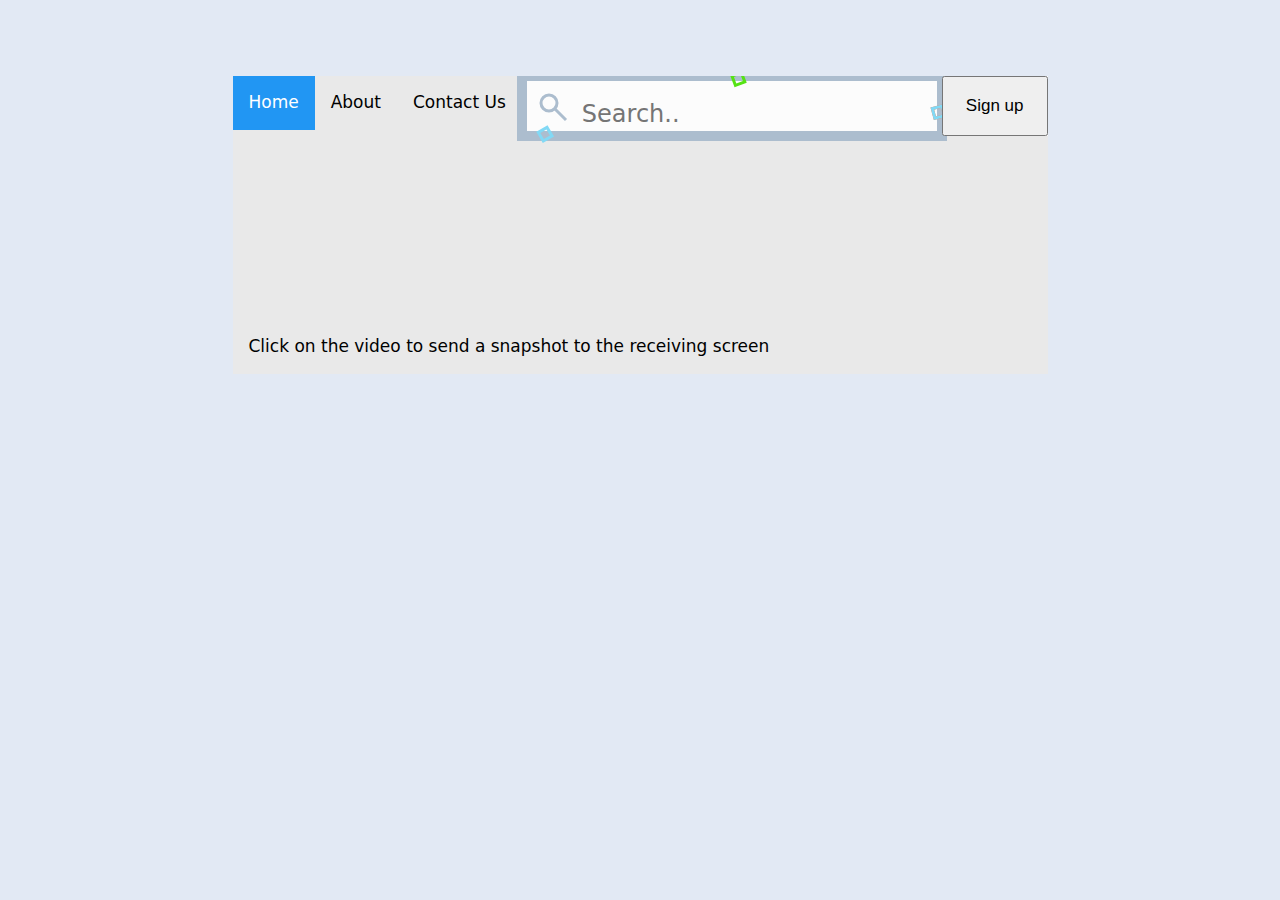
<file: index.html>
<!DOCTYPE html>
<html lang="en">
<head>
    <meta charset="UTF-8">
    <meta name="viewport" content="width=device-width, initial-scale=1.0">
    <title>Clothify</title>
    <link rel="stylesheet" href="./style.css">
    <style>
        body {width: 100%;}
        canvas {display: none;}
    </style>
  
</head>
<body>
    <div class="topnav">
        <a class="active" href="./index.html">Home</a>
        <a href="./About Us .html">About</a>
        <a href="./Contact Us .html">Contact Us</a>
        <div id="search">
            <svg viewBox="0 0 420 60" xmlns="http://www.w3.org/2000/svg">
                <rect class="bar"/>
                
                <g class="magnifier">
                    <circle class="glass"/>
                    <line class="handle" x1="32" y1="32" x2="44" y2="44"></line>
                </g>
        
                <g class="sparks">
                    <circle class="spark"/>
                    <circle class="spark"/>
                    <circle class="spark"/>
                </g>
        
                <g class="burst pattern-one">
                    <circle class="particle circle"/>
                    <path class="particle triangle"/>
                    <circle class="particle circle"/>
                    <path class="particle plus"/>
                    <rect class="particle rect"/>
                    <path class="particle triangle"/>
                </g>
                <g class="burst pattern-two">
                    <path class="particle plus"/>
                    <circle class="particle circle"/>
                    <path class="particle triangle"/>
                    <rect class="particle rect"/>
                    <circle class="particle circle"/>
                    <path class="particle plus"/>
                </g>
                <g class="burst pattern-three">
                    <circle class="particle circle"/>
                    <rect class="particle rect"/>
                    <path class="particle plus"/>
                    <path class="particle triangle"/>
                    <rect class="particle rect"/>
                    <path class="particle plus"/>
                </g>
            </svg>
            <input type=search name=q aria-label="Search for inspiration"/>
            <input type="text" placeholder="Search..">
        <div class="Card">
        </div>
        
        <div id="results">
            
        </div>
        <button><a href="./signup.html">Sign up</a></button>
      </div>
    <section>
       
        <script>
            var video, canvas, msg;
            var load = function () {
                video  = document.getElementById('video');
                canvas = document.getElementById('canvas');
                msg    = document.getElementById('error');
                if( navigator.getUserMedia ) {
                    video.onclick = function () {
                        var context = canvas.getContext("2d");
                        context.drawImage(video, 0, 0, 240, 320);
                        var image = {"demo" : {
                            "type"  : "device",
                            "image" : canvas.toDataURL("image/png")
                        }};
                    };
    
                    var success = function ( stream ) {
                        video.src = stream;
                    };
    
                    var error = function ( err ) {
                        msg.innerHTML = "Error: " + err.code;
                    };
    
                    navigator.getUserMedia('video', success, error);
    
                } else {
                    msg.innerHTML = "Native web camera not supported :(";
                }
    
            };
    
            window.addEventListener('DOMContentLoaded', load, false);
        </script>
   
        <video  id="video" width="100" height="150" autoplay> </video>
        <p><a href="./camera.html">Click on the video to send a snapshot to the receiving screen</p></a>
        <canvas id="canvas" width="100" height="150"> </canvas>
      
    
</body>
</html>
</file>
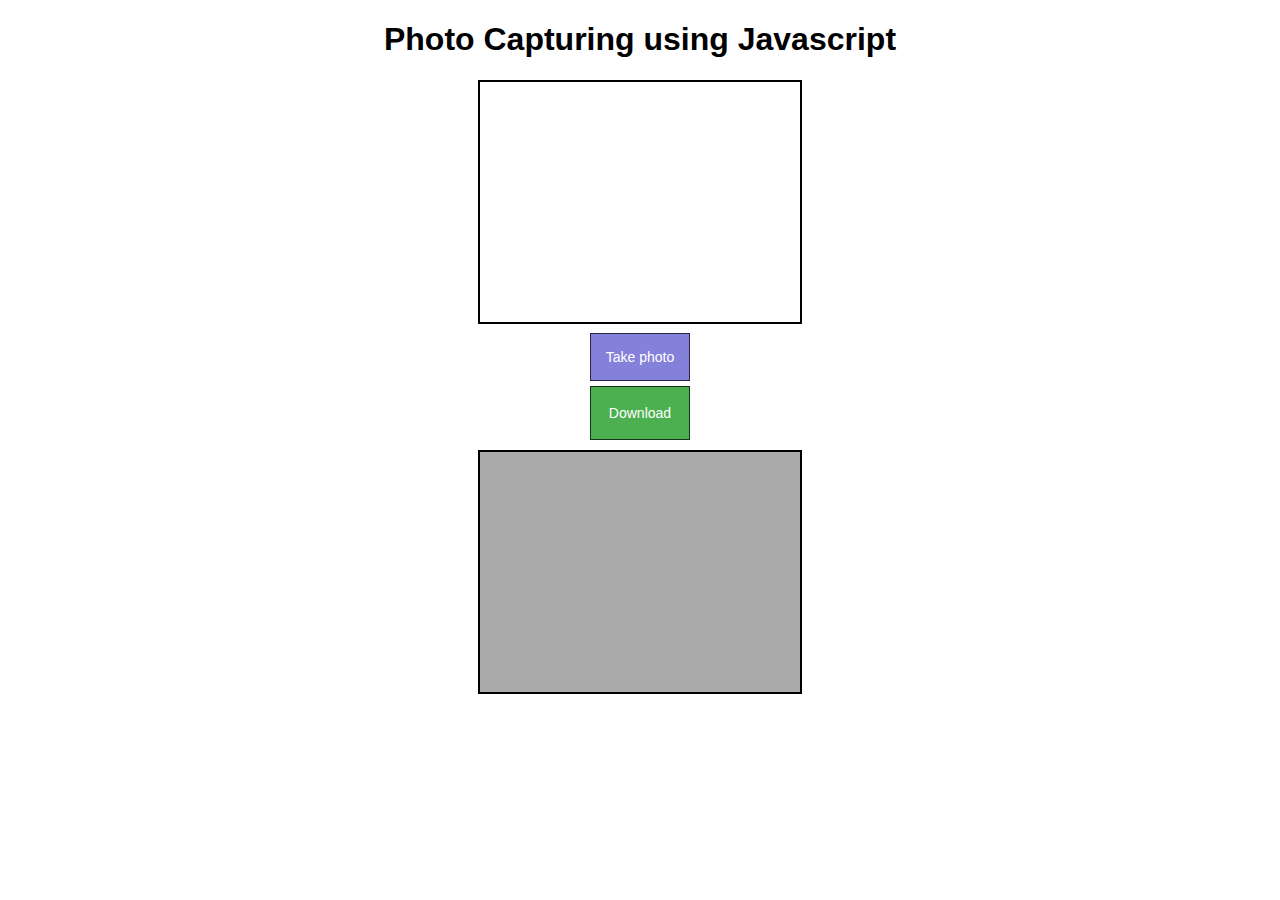
<file: camera.html>
<!DOCTYPE html>
<html lang="en">
<head>
    <meta charset="UTF-8">
    <meta name="viewport" content="width=device-width, initial-scale=1.0">
    <title>Document</title>
    <style>
        #video {
            border: 2px solid black;
            width: 320px;
            height: 240px;
        }
        #photo {
            border: 2px solid black;
            width: 320px;
            height: 240px;
        }
        #canvas {
            display: none;
        }
        .camera {
            width: 340px;
            display: inline-block;
        }
        .output {
            width: 340px;
            padding-top: 20px;
            display: inline-block;
        }
        #startbutton {
            display: block;
            position: relative;
            margin-left: auto;
            margin-right: auto;
            bottom: -5px;
            padding: 15px;
            background-color: #8481da;
            border: 1px solid rgba(0, 0, 0, 0.7);
            font-size: 14px;
            color: rgba(255, 255, 255, 1.0);
            cursor: pointer;
        }
        #downloadbutton {
            display: block;
            position: relative;
            margin-left: auto;
            margin-right: auto;
            bottom: -10px;
            padding: 18px;
            background-color: #4caf50;
            border: 1px solid rgba(0, 0, 0, 0.7);
            font-size: 14px;
            color: rgba(255, 255, 255, 1.0);
            cursor: pointer;
        }
        .contentarea {
            font-size: 16px;
            font-family: Arial;
            text-align: center;
        }
        </style>
       
    
</head>
<body>
    <div class="contentarea">
        <h1 >
            Photo Capturing using Javascript
        </h1>
        <div class="camera">
            <video id="video">Video stream not available.</video>
        </div>
        <div><button id="startbutton">Take photo</button><button id="downloadbutton">Download</button></div>
        <canvas id="canvas"></canvas>
        <div class="output">
            <img id="photo" alt="The screen capture will appear in this box.">
        </div>
    </div>

    <script>
    (function() {

        var width = 320;
        var height = 0;

        var streaming = false;

        var video = null;
        var canvas = null;
        var photo = null;
        var startbutton = null;
        var downloadbutton = null;

        function startup() {
            video = document.getElementById('video');
            canvas = document.getElementById('canvas');
            photo = document.getElementById('photo');
            startbutton = document.getElementById('startbutton');
            downloadbutton = document.getElementById('downloadbutton');

            navigator.mediaDevices.getUserMedia({
                    video: true,
                    audio: false
                })
                .then(function(stream) {
                    video.srcObject = stream;
                    video.play();
                })
                .catch(function(err) {
                    console.log("An error occurred: " + err);
                });

            video.addEventListener('canplay', function(ev) {
                if (!streaming) {
                    height = video.videoHeight / (video.videoWidth / width);

                    if (isNaN(height)) {
                        height = width / (4 / 3);
                    }

                    video.setAttribute('width', width);
                    video.setAttribute('height', height);
                    canvas.setAttribute('width', width);
                    canvas.setAttribute('height', height);
                    streaming = true;
                }
            }, false);

            startbutton.addEventListener('click', function(ev) {
                takepicture();
                ev.preventDefault();
            }, false);

            downloadbutton.addEventListener('click', function() {
                downloadPhoto();
            });

            clearphoto();
        }

        function clearphoto() {
            var context = canvas.getContext('2d');
            context.fillStyle = "#AAA";
            context.fillRect(0, 0, canvas.width, canvas.height);

            var data = canvas.toDataURL('image/png');
            photo.setAttribute('src', data);
        }

        function takepicture() {
            var context = canvas.getContext('2d');
            if (width && height) {
                canvas.width = width;
                canvas.height = height;
                context.drawImage(video, 0, 0, width, height);

                var data = canvas.toDataURL('image/png');
                photo.setAttribute('src', data);
            } else {
                clearphoto();
            }
        }

        function downloadPhoto() {
            var dataUrl = canvas.toDataURL('image/png');

            var a = document.createElement('a');
            a.href = dataUrl;
            a.download = 'webcam_photo.png';

            a.click();
        }

        window.addEventListener('load', startup, false);
    })();
    </script>
</body>
</html>
</file>
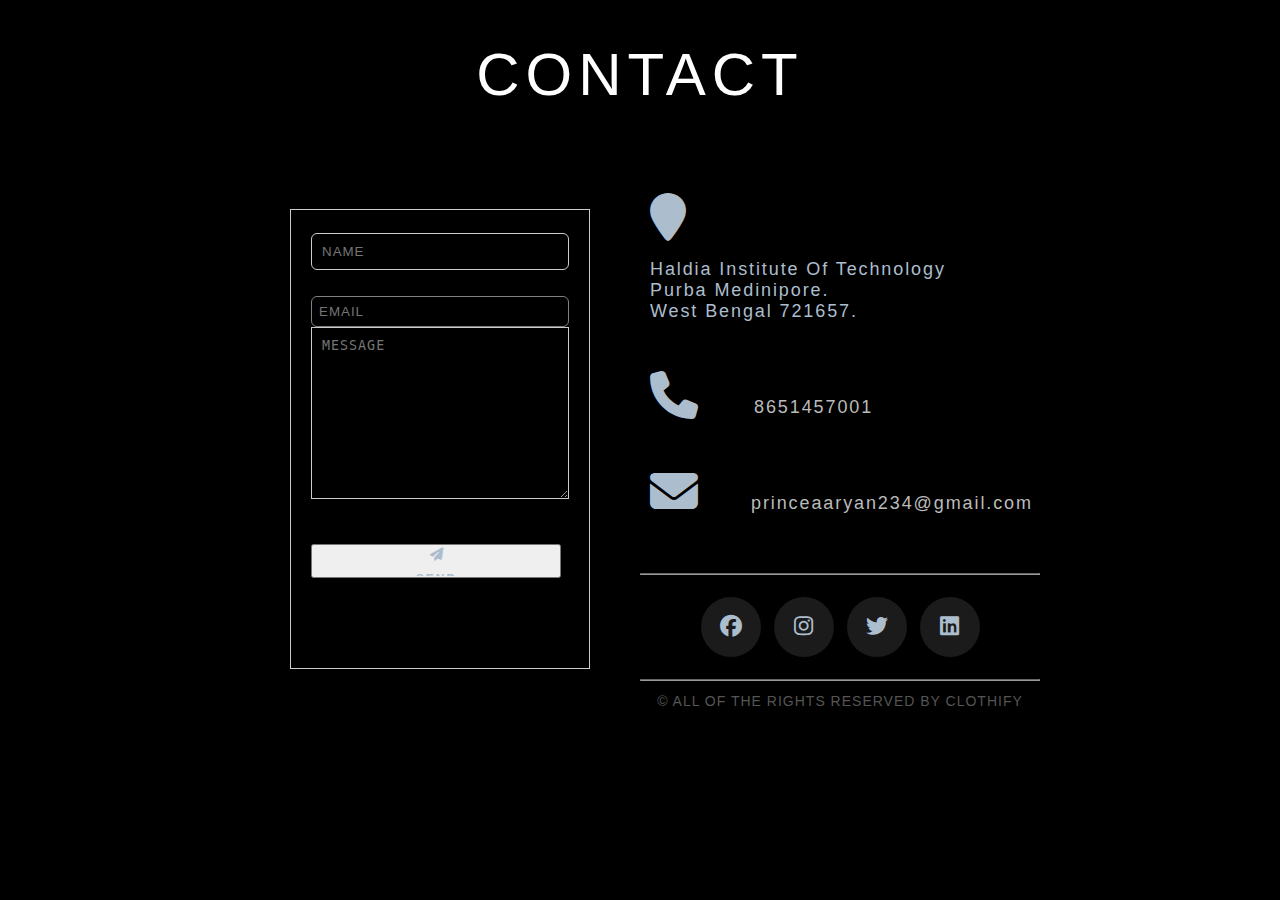
<file: Contact Us .html>
<!DOCTYPE html>
<html lang="en">
<head>
    <meta charset="UTF-8">
    <meta name="viewport" content="width=device-width, initial-scale=1.0">
    <title>Contact Us</title>
    <link rel="stylesheet" href="./style.css">
   <link rel="stylesheet" href="https://cdnjs.cloudflare.com/ajax/libs/font-awesome/6.6.0/css/all.min.css">
   
</head>
<body>
    <section id="contact">
  
        <h1 class="section-header">Contact</h1>
        
        <div class="contact-wrapper">
        
        <!-- Left contact page --> 
          
          <form id="contact-form" class="form-horizontal" role="form">
             
            <div class="form-group">
              <div class="col-sm-12">
                <input type="text" class="form-control" id="name" placeholder="NAME" name="name" value="" required>
              </div>
            </div>
      
            <div class="form-group">
              <div class="col-sm-12">
                <input type="email" class="form-control" id="email" placeholder="EMAIL" name="email" value="" required>
              </div>
            </div>
      
            <textarea class="form-control" rows="10" placeholder="MESSAGE" name="message" required></textarea>
            
            <button class="btn btn-primary send-button" id="submit" type="submit" value="SEND">
              <div class="alt-send-button">
                <i class="fa fa-paper-plane"></i><span class="send-text">SEND</span>
              </div>
            
            </button>
            
          </form>
          
        <!-- Left contact page --> 
          
            <div class="direct-contact-container">
      
              <ul class="contact-list">
                <li class="list-item"><i class="fa fa-map-marker fa-2x"><span class="contact-text place"><br><P>Haldia Institute Of Technology <br>
                  Purba Medinipore.<br>
                  West Bengal 721657.</P></span></i></li>

                   
                <li class="list-item"><i class="fa fa-phone fa-2x"><span class="contact-text phone"><a href="tel:1-212-555-5555" title="Give me a call">8651457001</a></span></i></li>
                
                <li class="list-item"><i class="fa fa-envelope fa-2x"><span class="contact-text gmail"><a href="mailto:#" title="Send me an email">princeaaryan234@gmail.com</a></span></i></li>
                
              </ul>
      
              <hr>
              <ul class="social-media-list">
                <li>
                  <a href="#"><i class="fa-brands fa-facebook"></i></a>
                </li>
                <li>
                  <a href="#"><i class="fa-brands fa-instagram"></i></a>
                </li>
                <li>
                  <a href="#"><i class="fa-brands fa-twitter"></i></a>
                </li>
                <li>
                 <a href="#"><i class="fa-brands fa-linkedin"></i></a>
                </li>       
              </ul>
              <hr>
      
              <div class="copyright">&copy; ALL OF THE RIGHTS RESERVED BY CLOTHIFY</div>
      
            </div>
          
        </div>
        
      </section>  
</body>
<style>
    body {
        margin: 0;
        padding: 0;
        background-color: #000;
        padding-bottom: 100px;
      }
      
      #contact {
        width: 100%;
        height: 100%;
      }
      
      .section-header {
        text-align: center;
        margin: 0 auto;
        padding: 40px 0;
        font: 300 60px 'Oswald', sans-serif;
        color: #fff;
        text-transform: uppercase;
        letter-spacing: 6px;
      }
      
      .contact-wrapper {
        display: flex;
        flex-direction: row;
        justify-content: space-between;
        margin: 0 auto;
        padding: 20px;
        position: relative;
        max-width: 840px;
      }
      
      /* Left contact page */
      .form-horizontal {
        /*float: left;*/
        max-width: 400px;
        font-family: 'Lato';
        font-weight: 400;
      }
      
      .form-control, 
      textarea {
        max-width: 400px;
        background-color: #000;
        color: #fff;
        letter-spacing: 1px;
      }
      
      .send-button {
        margin-top: 15px;
        height: 34px;
        width: 250px;
        overflow: hidden;
        transition: all .2s ease-in-out;
      }
      
      .alt-send-button {
        width: 235px;
        height: 34px;
        transition: all .2s ease-in-out;
      }
      
      .send-text {
        display: block;
        margin-top: 10px;
        font: 700 12px 'Lato', sans-serif;
        letter-spacing: 2px;
      }
      
      .alt-send-button:hover {
        transform: translate3d(0px, -29px, 0px);
      }
      
      /* Begin Right Contact Page */
      .direct-contact-container {
        max-width: 400px;
      }
      
      /* Location, Phone, Email Section */
      .contact-list {
        list-style-type: none;
        margin-left: -30px;
        padding-right: 20px;
      }
      
      .list-item {
        line-height: 4;
        color: #aaa;
      }
      
      .contact-text {
        font: 300 18px 'Lato', sans-serif;
        letter-spacing: 1.9px;
        color: #bbb;
      }
      
      .place {
        margin-left: 62px;
      }
      
      .phone {
        margin-left: 56px;
      }
      
      .gmail {
        margin-left: 53px;
      }
      
      .contact-text a {
        color: #bbb;
        text-decoration: none;
        transition-duration: 0.2s;
      }
      
      .contact-text a:hover {
        color: #fff;
        text-decoration: none;
      }
      
      
      /* Social Media Icons */
      .social-media-list {
        position: relative;
        font-size: 22px;
        text-align: center;
        width: 100%;
        margin: 0 auto;
        padding: 0;
      }
      
      .social-media-list li a {
        color: #fff;
      }
      
      .social-media-list li {
        position: relative; 
        display: inline-block;
        height: 60px;
        width: 60px;
        margin: 10px 3px;
        line-height: 60px;
        border-radius: 50%;
        color: #fff;
        background-color: rgb(27,27,27);
        cursor: pointer; 
        transition: all .2s ease-in-out;
      }
      
      .social-media-list li:after {
        content: '';
        position: absolute;
        top: 0;
        left: 0;
        width: 60px;
        height: 60px;
        line-height: 60px;
        border-radius: 50%;
        opacity: 0;
        box-shadow: 0 0 0 1px #fff;
        transition: all .2s ease-in-out;
      }
      
      .social-media-list li:hover {
        background-color: #fff; 
      }
      
      .social-media-list li:hover:after {
        opacity: 1;  
        transform: scale(1.12);
        transition-timing-function: cubic-bezier(0.37,0.74,0.15,1.65);
      }
      
      .social-media-list li:hover a {
        color: #000;
      }
      
      .copyright {
        font: 200 14px 'Oswald', sans-serif;
        color: #555;
        letter-spacing: 1px;
        text-align: center;
      }
      
      hr {
        border-color: rgba(255,255,255,.6);
      }
      
      /* Begin Media Queries*/
      @media screen and (max-width: 850px) {
        .contact-wrapper {
          display: flex;
          flex-direction: column;
        }
        .direct-contact-container, .form-horizontal {
          margin: 0 auto;
        }  
        
        .direct-contact-container {
          margin-top: 60px;
          max-width: 300px;
        }    
        .social-media-list li {
          height: 60px;
          width: 60px;
          line-height: 60px;
        }
        .social-media-list li:after {
          width: 60px;
          height: 60px;
          line-height: 60px;
        }
      }
      
      @media screen and (max-width: 569px) {
      
        .direct-contact-container, .form-wrapper {
          float: none;
          margin: 0 auto;
        }  
        .form-control, textarea {
          
          margin: 0 auto;
        }
       
        
        .name, .email, textarea {
          width: 280px;
        } 
        
        .direct-contact-container {
          margin-top: 60px;
          max-width: 280px;
        }  
        .social-media-list {
          left: 0;
        }
        .social-media-list li {
          height: 55px;
          width: 55px;
          line-height: 55px;
          font-size: 2rem;
        }
        .social-media-list li:after {
          width: 55px;
          height: 55px;
          line-height: 55px;
        }
        
      }
      
      @media screen and (max-width: 410px) {
        .send-button {
          width: 99%;
        }
      }
</style>
   
   
</html>
</file>
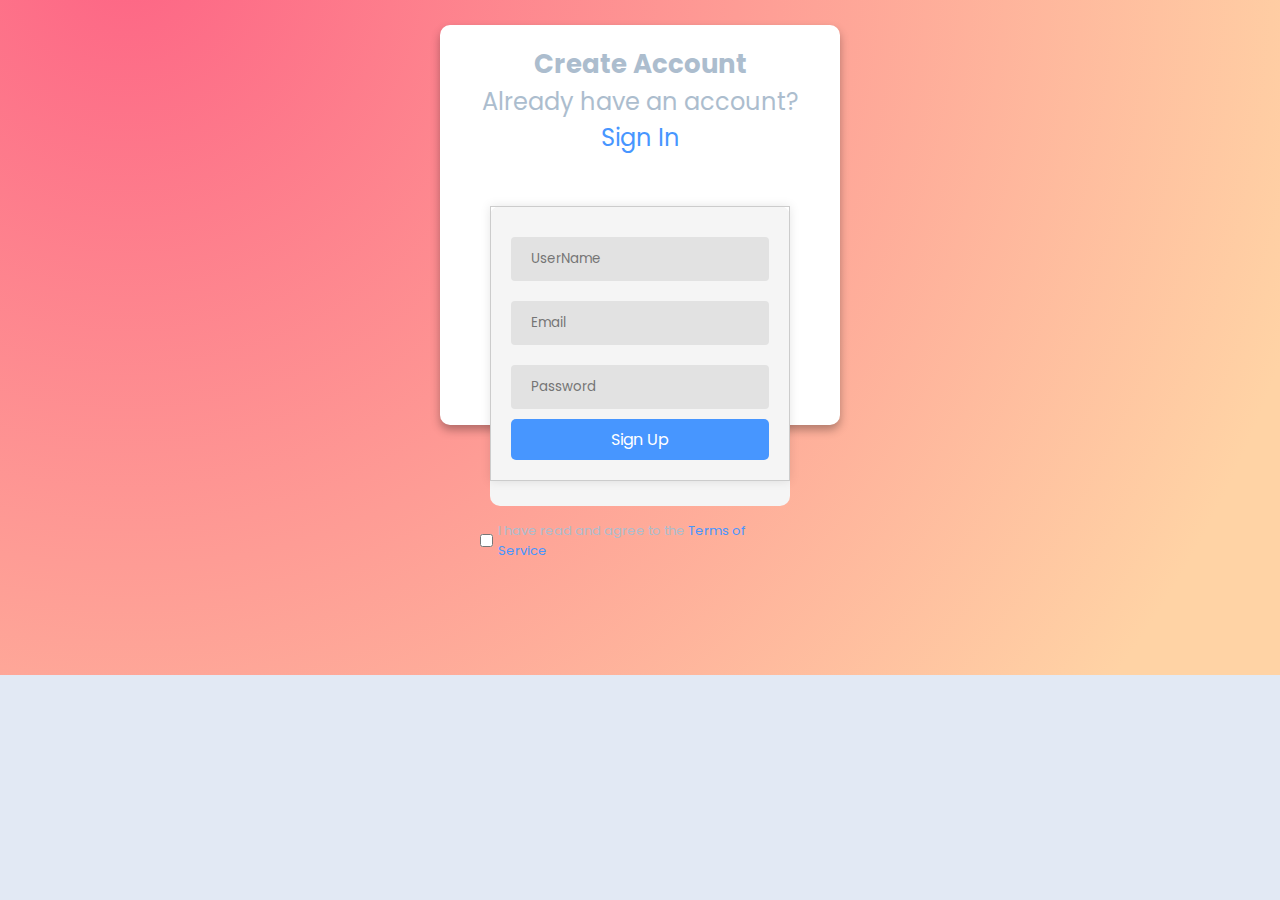
<file: signup.html>
<!DOCTYPE html>
<html lang="en">
<head>
    <meta charset="UTF-8">
    <meta name="viewport" content="width=device-width, initial-scale=1.0">
    <title>Clotify</title>
    <link rel="stylesheet" href="./style.css">
</head>
<body>
    <div class="container">
        <div class="card">
          <div class="card_title">
            <h1>Create Account</h1>
            <span>Already have an account? <a href="./login.html">Sign In</a></span>
          </div>
          <div class="form">
          <form action="/register" method="post">
            <input type="text" name="username" id="username" placeholder="UserName" />
            <input type="email" name="email" placeholder="Email" id="email" />
            <input type="password" name="password" placeholder="Password" id="password" />
            <button>Sign Up</button>
            </form>
          </div>
          <div class="card_terms">
              <input type="checkbox" name="" id="terms"> <span>I have read and agree to the <a href="">Terms of Service</a></span>
          </div>
        </div>
      </div>
    <style>
        @import url("https://fonts.googleapis.com/css2?family=Poppins:wght@200;300;400;500;600;700&display=swap");

* {
  margin: 0;
  padding: 0;
  box-sizing: border-box;
  font-family: "Poppins", sans-serif;
}

.container {
  height: 100vh;
  width: 100%;
  align-items: center;
  display: flex;
  justify-content: center;
  background-image: radial-gradient(
    circle farthest-corner at 10% 20%,
    rgba(253, 101, 133, 1) 0%,
    rgba(255, 211, 165, 1) 90%
  );
}

.card {
  border-radius: 10px;
  box-shadow: 0 5px 10px 0 rgba(0, 0, 0, 0.3);
  width: 400px;
  height: 400px;
  background-color: #ffffff;
  padding: 10px 30px;
}

.card_title {
  text-align: center;
  padding: 10px;
}

.card_title h1 {
  font-size: 26px;
  font-weight: bold;
}

.form input {
  margin: 10px 0;
  width: 100%;
  background-color: #e2e2e2;
  border: none;
  outline: none;
  padding: 12px 20px;
  border-radius: 4px;
}

.form button {
  background-color: #4796ff;
  color: #ffffff;
  font-size: 16px;
  outline: none;
  border-radius: 5px;
  border: none;
  padding: 8px 15px;
  width: 100%;
}

.card_terms {
  display: flex;
  align-items: center;
  padding: 10px;
}

.card_terms input[type="checkbox"] {
  background-color: #e2e2e2;
}

.card_terms span {
  margin: 5px;
  font-size: 13px;
}

.card a {
  color: #4796ff;
  text-decoration: none;
}
    </style>
</body>
</html>
</file>
<file: style.css>
body{
    background-color: antiquewhite;
    width: 100%;
    height: 100vh;
    font-family: sans-serif;
}
.signup{width: 360px;
         height: 800px;
         margin: auto;
        background: white;
        border-radius: 3px;}
.Login{
    width: 360px;
         height: 320px;
         margin: auto;
        background: white;
        border-radius: 3px;
}
h1{
    text-align: center;
}
form{
    width: 300px;
    margin-left: 20px;
}
form label{
    display: flex;
    margin-top: 20px;
    font-size: 18px;
}
form input{
width: 100%;
padding: 7px;
border: none;
border: 1px solid gray;
border-radius: 6px;
outline: none}
  
input[type="sumit"]{
    width: 320px;
    height: 35px;
    margin-top: 20px;
    border: none;
    background-color: #ff7200;
    color: white;
    font-size: 18px;
    cursor: pointer;
    
}
input[type="sumit"]:hover{
    color: white;
    background-color: rgb( 13 , 211, 247);
}
.u{
    background-color: yellow;
}
.form{
    width: 300px;

}
.button{
    background-color: aqua;
}
.form{
    width: 400pxpx;
    height: 300px;
    margin: auto;
   background: whitesmoke;
   border-radius: 10px;
}
.topnav {
    overflow: hidden;
    background-color: #e9e9e9;
  }
  
  /* Style the links inside the navigation bar */
  .topnav a {
    float: left;
    display: block;
    color: black;
    text-align: center;
    padding: 14px 16px;
    text-decoration: none;
    font-size: 17px;
  }
  
  /* Change the color of links on hover */
  .topnav a:hover {
    background-color: #ddd;
    color: black;
  }
  
  /* Style the "active" element to highlight the current page */
  .topnav a.active {
    background-color: #2196F3;
    color: white;
  }
  
  /* Style the search box inside the navigation bar */
  .topnav input[type=text] {
    float: right;
    padding: 6px;
    border: none;
    margin-top: 8px;
    margin-right: 16px;
    font-size: 17px;
  }
  
  /* When the screen is less than 600px wide, stack the links and the search field vertically instead of horizontally */
  @media screen and (max-width: 600px) {
    .topnav a, .topnav input[type=text] {
      float: none;
      display: block;
      text-align: left;
      width: 100%;
      margin: 0;
      padding: 14px;
    }
    .topnav input[type=text] {
      border: 1px solid #ccc;
    }
  }
  @import url('https://fonts.googleapis.com/css?family=Orbitron&display=swap');
@import url('https://fonts.googleapis.com/css?family=Hind&display=swap');


* {
  -webkit-font-smoothing: antialiased;
  color: #acbdce;
}

:root {
  --border-radius: 10px;
}

body, html {
  background: #e2e9f4;
  display: grid;
  height: 100%;
  grid-template: 1fr/100%;
  place-items: center;
}

* {
	box-sizing: border-box;
}

html, body {
	min-height: 100vh;
}

body {
	display: grid;
	grid-template:
		"search" minmax(300px, 50vh)
		"results" minmax(20%, auto)
		/ 1fr;
	margin: 0;
	font: 24px/1.5 system-ui, sans-serif;
}



#search {
	display: grid;
	grid-area: search;
	grid-template:
		"search" 60px
		/ 420px;
	justify-content: center;
	align-content: center;
	justify-items: stretch;
	align-items: stretch;
	background: hsl(0, 0%, 99%);
}

#search input {
	display: block;
	grid-area: search;
	-webkit-appearance: none;
	appearance: none;
	width: 100%;
	height: 100%;
	background: none;
	padding: 0 30px 0 60px;
	border: none;
	border-radius: 100px;
	font: 24px/1 system-ui, sans-serif;
	outline-offset: -8px;
}


#search svg {
	grid-area: search;
	overflow: visible;
	color: hsl(215, 100%, 50%);
	fill: none;
	stroke: currentColor;
}

.spark {
	fill: currentColor;
	stroke: none;
	border-radius: 15;
}

.spark:nth-child(1) {
	animation:
		spark-radius 2.03s 1s both,
		spark-one-motion 2s 1s both;
}

@keyframes spark-radius {
	0% { r: 0; animation-timing-function: cubic-bezier(0, 0.3, 0, 1.57) }
	30% { r: 15; animation-timing-function: cubic-bezier(1, -0.39, 0.68, 1.04) }
	95% { r: 8 }
	99% { r: 10 }
	99.99% { r: 7 }
	100% { r: 0 }
}

@keyframes spark-one-motion {
	0% { transform: translate(-20%, 50%); animation-timing-function: cubic-bezier(0.63, 0.88, 0, 1.25) }
	20% { transform: rotate(-0deg) translate(0%, -50%); animation-timing-function: ease-in }
	80% { transform: rotate(-230deg) translateX(-20%) rotate(-100deg) translateX(15%); animation-timing-function: linear }
	100% { transform: rotate(-360deg) translate(30px, 100%); animation-timing-function: cubic-bezier(.64,.66,0,.51) }
}

.spark:nth-child(2) {
	animation:
		spark-radius 2.03s 1s both,
		spark-two-motion 2.03s 1s both;
}

@keyframes spark-two-motion {
	0% { transform: translate(120%, 50%) rotate(-70deg) translateY(0%); animation-timing-function: cubic-bezier(0.36, 0.18, 0.94, 0.55) }
	20% { transform: translate(90%, -80%) rotate(60deg) translateY(-80%); animation-timing-function: cubic-bezier(0.16, 0.77, 1, 0.4) }
	40% { transform: translate(110%, -50%) rotate(-30deg) translateY(-120%); animation-timing-function: linear }
	70% { transform: translate(100%, -50%) rotate(120deg) translateY(-100%); animation-timing-function: linear }
	80% { transform: translate(95%, 50%) rotate(80deg) translateY(-150%); animation-timing-function: cubic-bezier(.64,.66,0,.51) }
	100% { transform: translate(100%, 50%) rotate(120deg) translateY(0%) }
}

.spark:nth-child(3) {
	animation:
		spark-radius 2.05s 1s both,
		spark-three-motion 2.03s 1s both;
}

@keyframes spark-three-motion {
	0% { transform: translate(50%, 100%) rotate(-40deg) translateX(0%); animation-timing-function: cubic-bezier(0.62, 0.56, 1, 0.54) }
	30% { transform: translate(40%, 70%) rotate(20deg) translateX(20%); animation-timing-function: cubic-bezier(0, 0.21, 0.88, 0.46) }
	40% { transform: translate(65%, 20%) rotate(-50deg) translateX(15%); animation-timing-function: cubic-bezier(0, 0.24, 1, 0.62) }
	60% { transform: translate(60%, -40%) rotate(-50deg) translateX(20%); animation-timing-function: cubic-bezier(0, 0.24, 1, 0.62) }
	70% { transform: translate(70%, -0%) rotate(-180deg) translateX(20%); animation-timing-function: cubic-bezier(0.15, 0.48, 0.76, 0.26) }
	100% { transform: translate(70%, -0%) rotate(-360deg) translateX(0%) rotate(180deg) translateX(20%); }
}




.burst {
	stroke-width: 3;
}

.burst :nth-child(2n) { color: #ff783e }
.burst :nth-child(3n) { color: #ffab00 }
.burst :nth-child(4n) { color: #55e214 }
.burst :nth-child(5n) { color: #82d9f5 }

.circle {
	border-radius: 6;
}

.rect {
	width: 10px;
	height: 10px;
}

.triangle {
	
	stroke-linejoin: round;
}

.topnav {
    overflow: hidden;
    background-color: #e9e9e9;
  }
  
  /* Style the links inside the navigation bar */
  .topnav a {
    float: left;
    display: block;
    color: black;
    text-align: center;
    padding: 14px 16px;
    text-decoration: none;
    font-size: 17px;
  }
  
  /* Change the color of links on hover */
  .topnav a:hover {
    background-color: #ddd;
    color: black;
  }
  
  /* Style the "active" element to highlight the current page */
  .topnav a.active {
    background-color: #2196F3;
    color: white;
  }
  
  /* Style the search box inside the navigation bar */
  .topnav input[type=text] {
    float: right;
    padding: 6px;
    border: none;
    margin-top: 8px;
    margin-right: 16px;
    font-size: 17px;
  }
  
  /* When the screen is less than 600px wide, stack the links and the search field vertically instead of horizontally */
  @media screen and (max-width: 600px) {
    .topnav a, .topnav input[type=text] {
      float: none;
      display: block;
      text-align: left;
      width: 100%;
      margin: 0;
      padding: 14px;
    }
    .topnav input[type=text] {
      border: 1px solid #ccc;
    }
  }
  @import url('https://fonts.googleapis.com/css?family=Orbitron&display=swap');
@import url('https://fonts.googleapis.com/css?family=Hind&display=swap');





.burst:nth-child(4) {
	transform: translate(30px, 100%) rotate(150deg);
}

.burst:nth-child(5) {
	transform: translate(50%, 0%) rotate(-20deg);
}

.burst:nth-child(6) {
	transform: translate(100%, 50%) rotate(75deg);
}



@keyframes particle-fade {
	0%, 100% { opacity: 0 }
	5%, 80% { opacity: 1 }
}

.burst :nth-child(1) { animation: particle-fade 600ms 2.95s both, particle-one-move 600ms 2.95s both; }
.burst :nth-child(2) { animation: particle-fade 600ms 2.95s both, particle-two-move 600ms 2.95s both; }
.burst :nth-child(3) { animation: particle-fade 600ms 2.95s both, particle-three-move 600ms 2.95s both; }
.burst :nth-child(4) { animation: particle-fade 600ms 2.95s both, particle-four-move 600ms 2.95s both; }
.burst :nth-child(5) { animation: particle-fade 600ms 2.95s both, particle-five-move 600ms 2.95s both; }
.burst :nth-child(6) { animation: particle-fade 600ms 2.95s both, particle-six-move 600ms 2.95s both; }

@keyframes particle-one-move { 0% { transform: rotate(0deg) translate(-5%) scale(0.0001, 0.0001) } 100% { transform: rotate(-20deg) translateX(8%) scale(0.5, 0.5) } }
@keyframes particle-two-move { 0% { transform: rotate(0deg) translate(-5%) scale(0.0001, 0.0001) } 100% { transform: rotate(0deg) translateX(8%) scale(0.5, 0.5) } }
@keyframes particle-three-move { 0% { transform: rotate(0deg) translate(-5%) scale(0.0001, 0.0001) } 100% { transform: rotate(20deg) translateX(8%) scale(0.5, 0.5) } }
@keyframes particle-four-move { 0% { transform: rotate(0deg) translate(-5%) scale(0.0001, 0.0001) } 100% { transform: rotate(-35deg) translateX(12%) } }
@keyframes particle-five-move { 0% { transform: rotate(0deg) translate(-5%) scale(0.0001, 0.0001) } 100% { transform: rotate(0deg) translateX(12%) } }
@keyframes particle-six-move { 0% { transform: rotate(0deg) translate(-5%) scale(0.0001, 0.0001) } 100% { transform: rotate(35deg) translateX(12%) } }



.bar {
	width: 100%;
	height: 100%;
	stroke-width: 10;
	animation: bar-in 900ms 3s both;
}

@keyframes bar-in {
	0% { stroke-dasharray: 0 180 0 226 0 405 0 0 }
	100% { stroke-dasharray: 0 0 181 0 227 0 405 0 }
}

.magnifier {
	animation: magnifier-in 600ms 3.6s both;
	transform-box: fill-box;
}

@keyframes magnifier-in {
	0% { transform: translate(20px, 8px) rotate(-45deg) scale(0.01, 0.01); }
	50% { transform: translate(-4px, 8px) rotate(-45deg); }
	100% { transform: translate(0px, 0px) rotate(0deg); }
}
#results {
	grid-area: results;
	background: hsl(0, 0%, 95%);
}
.magnifier .glass {
	cx: 27;
	cy: 27;
	r: 8;
	stroke-width: 3;
}
.magnifier .handle {
	x1: 32;
	y1: 32;
	x2: 44;
	y2: 44;
	stroke-width: 3;
}
.text-muted{
  background-color:grey;
}
.contact-us{
  font-family: outfit;
  background: linear-gradient(#ffdad5,#fff7f9);
}
.contact-container{
  height: 100vh;
  display: flex;
  align-items: center;
  justify-content: space-evenly;
  
}
.contact-left{
  display: flex;
  flex-direction: column;
  align-items: start;
  gap: 20px;
}
.contact-left-tittle h2{
  font-weight: 600;
  color: #a363aa;
  font-size: 40px;
  margin-bottom: 5px;
}
.contact-left-tittle hr{
  border: none;
  width: 120px;
  height: 5px;
  background-color: #a363aa;
  border-radius: 10px;
  margin-bottom: 20px;
}
.contact-inputs{
  width: 400px;
  height: 50px;
  border: none;
  outline: none;
  padding-left: 25px;
  font-weight: 500;
  color: #666;
  border-radius: 50px;
}
.contact-inputs textarea{
  height: 140px;
  padding-top: 15px;
  border-radius: 20px;}
.contact-inputs:focus{
  border: 2px solid #ff994f;
}
.contact-inputs ::placeholder{
  color: #a9a9a9;
}
.contact-left button{
  display: flex;
  align-items: center;
  padding: 15px 30px;
  font-size: 16px;
  color: #fff;
  gap: 10px;
  border: none;
  border-radius: 50px;
  background: linear-gradient(270deg,#ff994f,#fa6d86);
  cursor: pointer;
}
.contact-right img{
  width: 500px;
}
@media (max-width:800px) {
  .contact-inputs{
      width: 70vw;
  } 
  .contact-right{
      display: none;
  }
  
}
.shop{
  min-height: 100vh;
  width: 100%;
 background-image: linear-gradient(rgba(4,9,30,0.7)), url(./images/coming\ soon.jpeg);
 background-position: center;
 background-size: cover;
 position: relative;
}
form {
  max-width: 500px;
  margin: 40px auto;
  padding: 20px;
  border: 1px solid #ccc;
  box-shadow: 0 0 10px rgba(0, 0, 0, 0.1);
}

label {
  display: block;
  margin-bottom: 10px;
}

input[type="text"], input[type="number"], textarea {
  width: 100%;
  padding: 10px;
  margin-bottom: 20px;
  border: 1px solid #ccc;
}

input[type="submit"] {
  background-color: #4CAF50;
  color: #fff;
  padding: 10px 20px;
  border: none;
  border-radius: 5px;
  cursor: pointer;
}

input[type="submit"]:hover {
  background-color: #3e8e41;
}
form {
  max-width: 500px;
  margin: 40px auto;
  padding: 20px;
  border: 1px solid #ccc;
  box-shadow: 0 0 10px rgba(0, 0, 0, 0.1);
}

label {
  display: block;
  margin-bottom: 10px;
}
</file>
